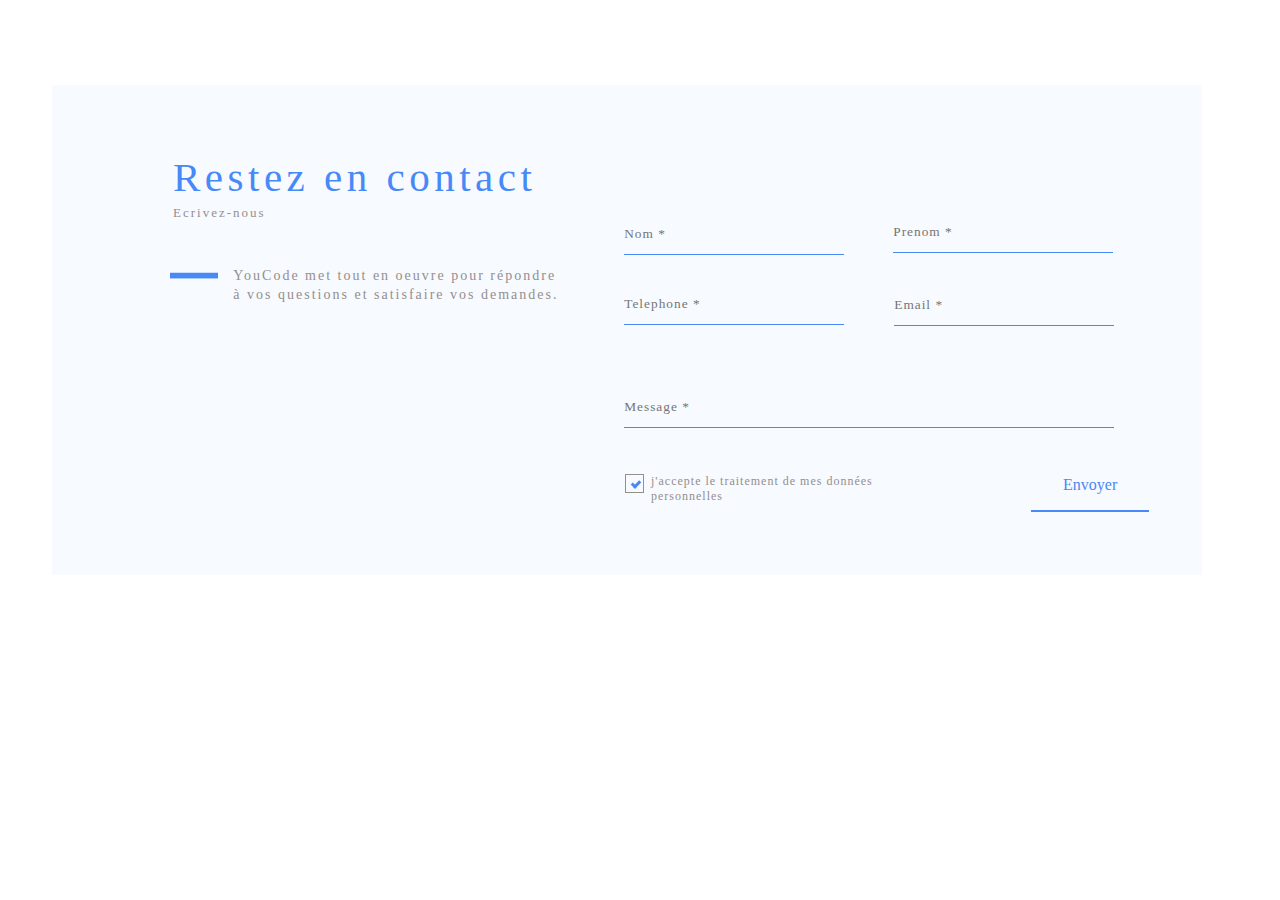
<file: Main_Site/pages/contact/index.html>
<!DOCTYPE html>
<html lang="fr">
   

<head>
    <meta http-equiv="Content-Type" content="text/html; charset=utf-8" >
      <meta charset="UTF-8">
      <meta http-equiv="X-UA-Compatible" content="IE=edge">
<title>YouCode</title>
    <meta name="viewport" content="width=device-width, initial-scale=1">
    
    <!--Main Css-->
      <link rel="stylesheet" href="css/style.css" type="text/css">
   




   </head>

<body>
    
    
<div class="back">
    
    <div class="gauche">
        <img src="img/char.png">
    <h1>Restez en contact</h1>
        <p>Ecrivez-nous</p>
        <h4 id="pp"> YouCode met tout en oeuvre pour répondre <br>à vos questions et satisfaire vos demandes.</h4>
        
    </div>
    <div class="droite">
    
        <!-- Form -->
        <div class="nom">
        <form>
  <input type="text" placeholder="Nom *" id="fname" name="fname">
        </form>
        </div>
        <div class="prenom">
        <form>
  <input type="text" placeholder="Prenom * " id="fname" name="fname">
        </form>
        </div>
        <div class="telephone">
        <form>
  <input type="text" placeholder="Telephone *" id="fname" name="fname">
        </form>
        </div>
        <div class="email">
        <form>
  <input type="text" placeholder="Email *" id="fname" name="fname">
        </form>
            </div>
        <div class="messa">
        <form>
  <input type="text" placeholder="Message *" id="fname" name="fname">
        </form>
            </div>

</div>

    </div>
    
    
    <div>
    <label class="container">
  <input type="checkbox" checked="checked">
  <span class="checkmark"></span>
</label>
    </div>
      <div class=textbox>
    <p>j'accepte le traitement de mes données <br>personnelles</p>
    </div>
    <div class="boutton">
        <button class="button button2"><div id="envoyer">Envoyer</div></button>
    </div>
    
    
    

    </body>



</html>
</file>
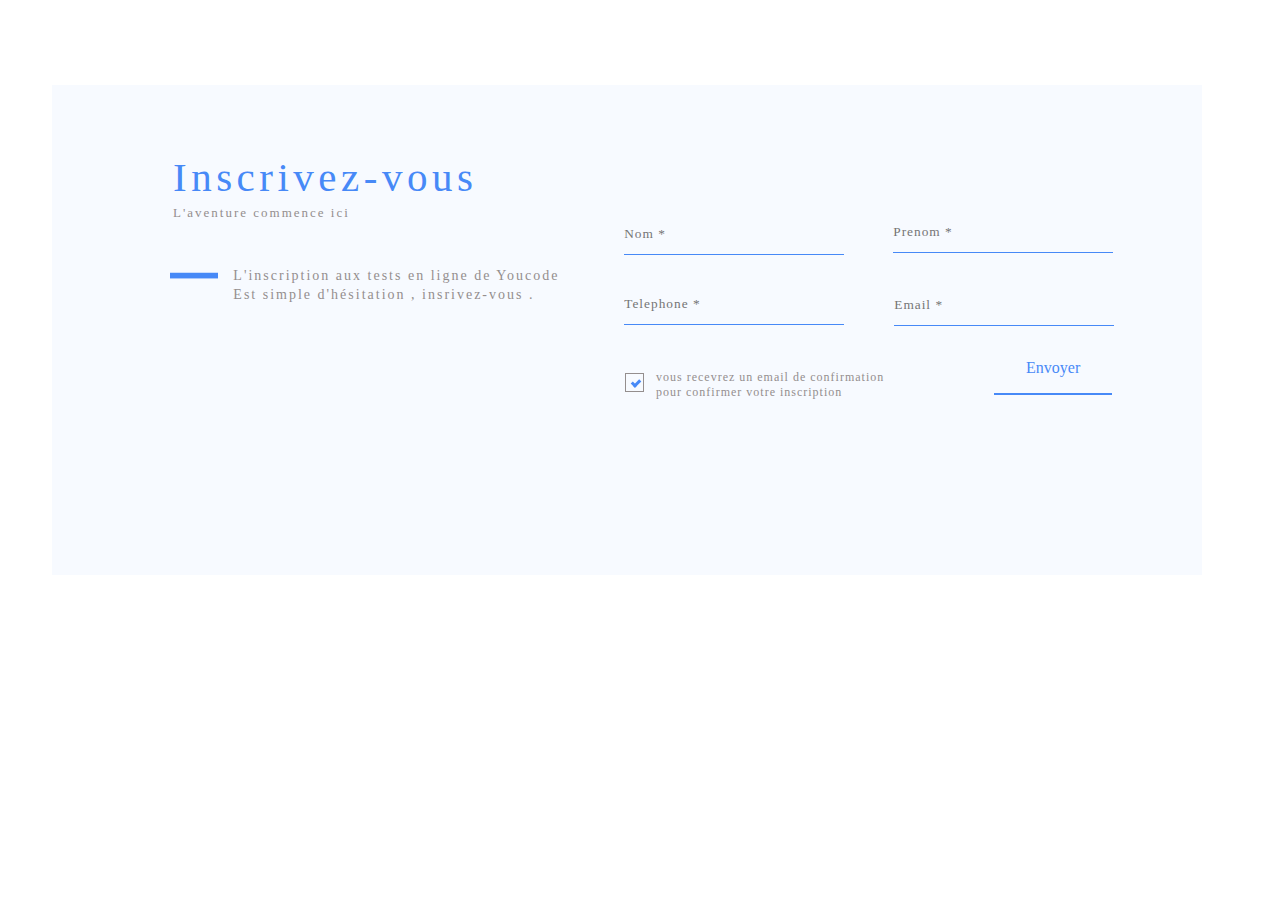
<file: Main_Site/pages/inscription/index.html>
<!DOCTYPE html>
<html lang="fr">
   

<head>
    <meta http-equiv="Content-Type" content="text/html; charset=utf-8" >
      <meta charset="UTF-8">
      <meta http-equiv="X-UA-Compatible" content="IE=edge">
<title>YouCode</title>
    <meta name="viewport" content="width=device-width, initial-scale=1">
    
    <!--Main Css-->
      <link rel="stylesheet" href="css/style.css" type="text/css">
   




   </head>

<body>
    
    
<div class="back">
    
    <div class="gauche">
        <img src="img/char.png">
    <h1>Inscrivez-vous</h1>
        <p>L'aventure commence ici</p>
        <h4 id="pp"> L'inscription aux tests en ligne de Youcode <br> Est simple d'hésitation , insrivez-vous .</h4>
        
    </div>
    <div class="droite">
    
        <!-- Form -->
        <div class="nom">
        <form>
  <input type="text" placeholder="Nom *" id="fname" name="fname">
        </form>
        </div>
        <div class="prenom">
        <form>
  <input type="text" placeholder="Prenom * " id="fname" name="fname">
        </form>
        </div>
        <div class="telephone">
        <form>
  <input type="text" placeholder="Telephone *" id="fname" name="fname">
        </form>
        </div>
        <div class="email">
        <form>
  <input type="text" placeholder="Email *" id="fname" name="fname">
        </form>
            </div>
        

</div>

    </div>
    
    
    <div>
    <label class="container">
  <input type="checkbox" checked="checked">
  <span class="checkmark"></span>
</label>
    </div>
      <div class=textbox>
    <p>vous recevrez un email de confirmation <br> pour confirmer votre inscription</p>
    </div>
    <div class="boutton">
        <button class="button button2"><div id="envoyer">Envoyer</div></button>
    </div>
    
    
    

    </body>



</html>
</file>
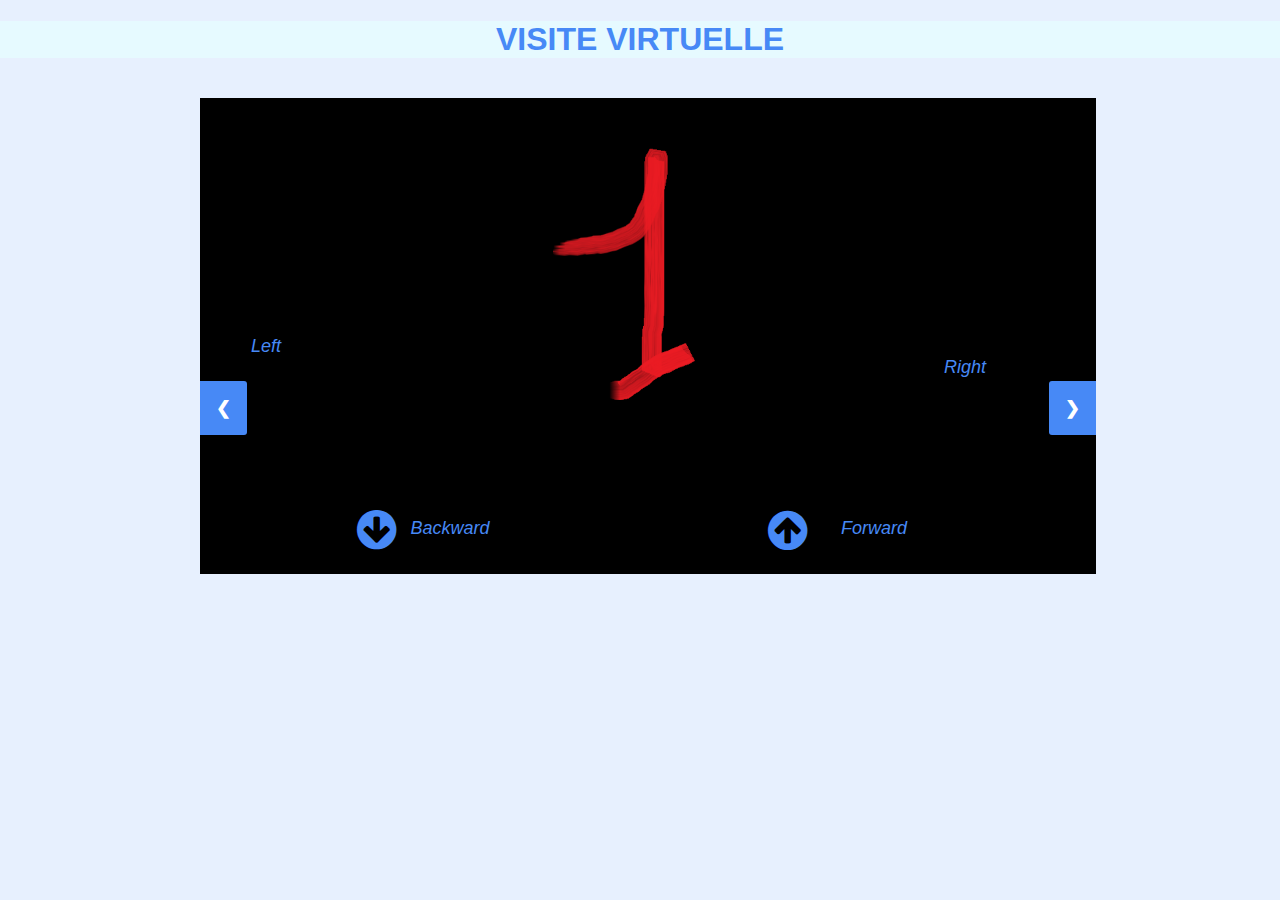
<file: Main_Site/pages/visiteVirtuelle/VisiteVirtuelle.html>
<!DOCTYPE html>
<html>
<head>
<meta name="viewport" content="width=device-width, initial-scale=1">
<link rel="stylesheet" href="https://cdnjs.cloudflare.com/ajax/libs/font-awesome/4.7.0/css/font-awesome.min.css">
<style>
* {box-sizing: border-box}
body {font-family: Verdana, sans-serif; margin:0}
.mySlides {display: none}
img {vertical-align: middle;}

/* Slideshow container */
.slideshow-container {
  max-width: 1000px;
  position: relative;
  margin: auto;
}

/* Next & previous buttons */
.prev, .next {
  cursor: pointer;
  position: absolute;
  top: 50%;
  width: auto;
  padding: 16px;
  margin-top: -22px;
  color: white;
  font-weight: bold;
  font-size: 18px;
  transition: 0.6s ease;
  border-radius: 0 3px 3px 0;
  user-select: none;
}

/* Position the "next button" to the right */
.next {
  right: 0;
  border-radius: 3px 0 0 3px;
  background-color:#4789F6;
}
.prev{
background-color:#4789F6;
}
/* On hover, add a black background color with a little bit see-through */
.prev:hover, .next:hover {
  background-color: rgba(0,0,0,0.8);
}

/* Caption text */
.text {
  color: #f2f2f2;
  font-size: 15px;
  padding: 8px 12px;
  position: absolute;
  bottom: 8px;
  width: 100%;
  text-align: center;
}

/* Number text (1/3 etc) */
.numbertext {
  color: #f2f2f2;
  font-size: 12px;
  padding: 8px 12px;
  position: absolute;
  top: 0;
}

/* The dots/bullets/indicators */
.dot {
  cursor: pointer;
  height: 15px;
  width: 15px;
  margin: 0 2px;
  background-color: #bbb;
  border-radius: 50%;
  display: inline-block;
  transition: background-color 0.6s ease;
}

.active, .dot:hover {
  background-color: #717171;
}

/* Fading animation */
.fade {
  -webkit-animation-name: fade;
  -webkit-animation-duration: 1.5s;
  animation-name: fade;
  animation-duration: 1.5s;
}

@-webkit-keyframes fade {
  from {opacity: .4}
  to {opacity: 1}
}

@keyframes fade {
  from {opacity: .4}
  to {opacity: 1}
}

/* On smaller screens, decrease text size */
@media only screen and (max-width: 300px) {
  .prev, .next,.text {font-size: 11px}

}
.two{


}
.three{


}
</style>
</head>
<body style="background-color:hsl(217, 92%, 95%)">
<h1 style="color:#4789F6;text-align:center;background-color:hsl(192, 100%, 95%)
;">
VISITE VIRTUELLE</h1>
<div  style="margin:40px;width:70%;margin-left: 200px;/* margin: auto; */" class="slideshow-container">

<div class="mySlides fade">
  <img src="a.png" style="width:100%;height:80%;">
</div>

<div class="mySlides fade">
  <img src="b.png" style="width:100%;height:80%;">
</div>

<div class="mySlides fade">
  <img src="c.png" style="width:100%;height:80%;">
</div>

<div class="mySlides fade">
  <img src="d.png" style="width:100%;height:80%;">
</div>
<!--- hna zid des images ila briti matnssach t3tihom lclass ! mySlides fade -->
<div class="left">
<a class="prev" onclick="plusSlides(-1)">&#10094;</a>
<span style="color:yellow;position: relative;bottom: 238px;font-style: italic;left: 51px;font-size: large;color: #4789F6;">Left</span>
</div>
<div class="right">
<a class="next" onclick="plusSlides(1)">&#10095;</a>
<span style="color:yellow;position: relative;bottom: 238px;font-style: italic;left: 744px;font-size: large;color: #4789F6;">Right</span>
</div>

<div class="forward" style="    width: 18%;
    position: relative;
    bottom: 38px;
    left: 97px;">
<a style="cursor:pointer;"><i style="font-size: 46px;position: relative;bottom: 71px;left: 60px;color:#4789F6;" class="fa" onclick="plusSlides(-2)">&#xf0ab;</i></a>
<span style="color:yellow;position: relative;bottom: 83px;font-style: italic;left: 70px;font-size: large;color: #4789F6;">Backward</span>
</div>
<div class="back" style="    width: 18%;
    position: relative;
    bottom: 84px;">
<span style="color:yellow;position: relative;bottom: 83px;font-style: italic;left: 641px;font-size: large;color: #4789F6;">Forward</span>
<a style="cursor:pointer;"><i style="font-size: 46px;position: relative;bottom: 70px;left: 498px;color:#4789F6;" class="fa" onclick="plusSlides(2)">&#xf0aa;</i></a>
</div>

</div>


<script>
var slideIndex = 1;
showSlides(slideIndex);

function plusSlides(n) {
  showSlides(slideIndex += n);
}

function currentSlide(n) {
  showSlides(slideIndex = n);
}

function showSlides(n) {
  var i;
  var slides = document.getElementsByClassName("mySlides");
  var dots = document.getElementsByClassName("dot");
  if (n > slides.length) {slideIndex = 1}
  if (n < 1) {slideIndex = slides.length}
  for (i = 0; i < slides.length; i++) {
      slides[i].style.display = "none";
  }
  for (i = 0; i < dots.length; i++) {
      dots[i].className = dots[i].className.replace(" active", "");
  }
  slides[slideIndex-1].style.display = "block";
  dots[slideIndex-1].className += " active";
}
</script>

</body>
</html>
</file>
<file: Main_Site/pages/contact/css/style.css>
@font-face {
  font-family: "CormorantGaramond";
  src: url("../fonts/CormorantGaramond-Bold.otf");
}
body{
        font-family: 'CormorantGaramond,Arial,serif';
    font-weight: Inherit;
    font-weight: 300;

}
.back{
    display: grid;
    background-color: #f7faff;
    height: 490px;
    width: 1150px;
    margin-left: 3.5%;
    margin-top: 85px;
    grid-template-columns: 1fr 1fr;
    }

.gauche{
      grid-column: 1 /2 ;

}
.droite{
    grid-column: 2/3;
}
.gauche h4{
    padding-left: 31.5%;
    padding-top: 4.5%;
    color: #948e8e;
    font-size: 14px;
    letter-spacing: 2px;
      line-height: 1.4;
    font-weight: 300;
    
}
.gauche p{
    margin-left: 21%;
    margin-top: -4%;
    color: #948e8e;
    font-size: 13px;
    letter-spacing: 2px;

    
}
.gauche h1{
    padding-left: 21%;
    padding-top: 7%;
    font-size: 41px;
    color: #4789f7;
    letter-spacing: 4.5px;
    font-weight: 300;

}
.gauche img{
    width: 60px;
    height:14px;
    position: absolute;
    padding-left:112px ;
    padding-top:185px;
}

input[type=text] {
    background-color: #f7faff;
  width: 220px;
  padding: 12px 0px;
  margin: 0px 0;
  box-sizing: border-box;
  border: none;
  border-bottom: 1.8px solid #4789f7;
}

form{
    font-family: 'CormorantGaramond,Arial,serif';
    color: aqua
}

.nom{
    padding-top: 63px;
    padding-left: 6px;
}
.prenom{
    padding-left: 275px;
    margin-top: -43px;
}
.telephone{
    padding-top: 31px;
    padding-left: 6px;
}
.email{
    padding-left: 276px;
    margin-top: -40px;
    
}
.droite .messa input[type=text] {
    background-color: #f7faff;
  width: 490px;
  padding: 12px 0px;
  margin: 0px 0;
  box-sizing: border-box;
  border: none;
  border-bottom: 1.8px solid #4789f7;
}
.messa{
    padding-top: 61px;
    padding-left: 6px;
}

.container {
  display: block;
  position: relative;
  padding-left: 35px;
  margin-bottom: 12px;
  cursor: pointer;
  font-size: 22px;
  -webkit-user-select: none;
  -moz-user-select: none;
  -ms-user-select: none;
  user-select: none;
}

/* Hide the browser's default checkbox */
.container input {
  position: absolute;
  opacity: 0;
  cursor: pointer;
  height: 0;
  width: 0;
}

/* Create a custom checkbox */
.checkmark {
  position: absolute;
  top: -113px;
  left: 617px;
  height: 17px;
  width: 17px;
    border: 1px solid #948e8e;
}

/* On mouse-over, add a grey background color */
.container:hover input ~ .checkmark {
  background-color: #ccc;
}

/* When the checkbox is checked, add a blue background */
.container input:checked ~ .checkmark {
  background-color: transparent;
      border: 1px solid #948e8e;

}

/* Create the checkmark/indicator (hidden when not checked) */
.checkmark:after {
  content: "";
  position: absolute;
  display: none;
}

/* Show the checkmark when checked */
.container input:checked ~ .checkmark:after {
  display: block;
}

/* Style the checkmark/indicator */
.container .checkmark:after {
  left: 7px;
  top: 3.5px;
  width: 3px;
  height: 6px;
  border: 2px solid #4789f7;
  border-width: 0 3px 3px 0;
  -webkit-transform: rotate(45deg);
  -ms-transform: rotate(45deg);
  transform: rotate(45deg);
}

.textbox p{
    color: #948e8e;
    font-family: 'CormorantGaramond,serif';
    margin-top: -113px;
    padding-left: 643px;
    font-size: 12px;
    letter-spacing: 1px;
}
.droite{
    padding-top: 66px;
    margin-left: -9px;
}

.button {
  background-color: #4CAF50; /* Green */
  border: none;
  color: white;
  padding: 16px 32px;
  text-align: center;
  text-decoration: none;
  display: inline-block;
  font-size: 16px;
  margin: 4px 2px;
  -webkit-transition-duration: 0.4s; /* Safari */
  transition-duration: 0.4s;
  cursor: pointer;
}
.button2 {
  background-color: transparent; 
  color: black; 
  border: 2px solid #4789f7;
    border-left: 0px;
    border-top: 0px;
    border-right: 0px;
        
}

.button2:hover {
  background-color:transparent;
  color: white;
}

.boutton{
    margin-top: -60px;
    padding-left: 1021px;
}
.boutton #envoyer{
    color: #4789f7;
    font-family: 'CormorantGaramond,Arial,serif';
}
input{
    font-family: 'CormorantGaramond,Arial,serif';
    letter-spacing: 1px;
    color: #948e8e;
    font-weight: 300;
}
</file>
<file: Main_Site/pages/inscription/css/style.css>
@font-face {
  font-family: "CormorantGaramond";
  src: url("../fonts/CormorantGaramond-Bold.otf");
}
body{
        font-family: 'CormorantGaramond,Arial,serif';
    font-weight: Inherit;
    font-weight: 300;

}
.back{
    display: grid;
    background-color: #f7faff;
    height: 490px;
    width: 1150px;
    margin-left: 3.5%;
    margin-top: 85px;
    grid-template-columns: 1fr 1fr;
    }

.gauche{
      grid-column: 1 /2 ;

}
.droite{
    grid-column: 2/3;
}
.gauche h4{
    padding-left: 31.5%;
    padding-top: 4.5%;
    color: #948e8e;
    font-size: 14px;
    letter-spacing: 2px;
      line-height: 1.4;
    font-weight: 300;
    
}
.gauche p{
    margin-left: 21%;
    margin-top: -4%;
    color: #948e8e;
    font-size: 13px;
    letter-spacing: 2px;

    
}
.gauche h1{
    padding-left: 21%;
    padding-top: 7%;
    font-size: 41px;
    color: #4789f7;
    letter-spacing: 4.5px;
    font-weight: 300;

}
.gauche img{
    width: 60px;
    height:14px;
    position: absolute;
    padding-left:112px ;
    padding-top:185px;
}

input[type=text] {
    background-color: #f7faff;
  width: 220px;
  padding: 12px 0px;
  margin: 0px 0;
  box-sizing: border-box;
  border: none;
  border-bottom: 1.8px solid #4789f7;
}

form{
    font-family: 'CormorantGaramond,Arial,serif';
    color: aqua
}

.nom{
    padding-top: 63px;
    padding-left: 6px;
}
.prenom{
    padding-left: 275px;
    margin-top: -43px;
}
.telephone{
    padding-top: 31px;
    padding-left: 6px;
}
.email{
    padding-left: 276px;
    margin-top: -40px;
    
}
.droite .messa input[type=text] {
    background-color: #f7faff;
  width: 490px;
  padding: 12px 0px;
  margin: 0px 0;
  box-sizing: border-box;
  border: none;
  border-bottom: 1.8px solid #4789f7;
}

.container {
  display: block;
  position: relative;
  padding-left: 35px;
  margin-bottom: 12px;
  cursor: pointer;
  font-size: 22px;
  -webkit-user-select: none;
  -moz-user-select: none;
  -ms-user-select: none;
  user-select: none;
}

/* Hide the browser's default checkbox */
.container input {
  position: absolute;
  opacity: 0;
  cursor: pointer;
  height: 0;
  width: 0;
}

/* Create a custom checkbox */
.checkmark {
  position: absolute;
  top: -214px;
  left: 617px;
  height: 17px;
  width: 17px;
    border: 1px solid #948e8e;
}

/* On mouse-over, add a grey background color */
.container:hover input ~ .checkmark {
  background-color: #ccc;
}

/* When the checkbox is checked, add a blue background */
.container input:checked ~ .checkmark {
  background-color: transparent;
      border: 1px solid #948e8e;

}

/* Create the checkmark/indicator (hidden when not checked) */
.checkmark:after {
  content: "";
  position: absolute;
  display: none;
}

/* Show the checkmark when checked */
.container input:checked ~ .checkmark:after {
  display: block;
}

/* Style the checkmark/indicator */
.container .checkmark:after {
  left: 7px;
  top: 3.5px;
  width: 3px;
  height: 6px;
  border: 2px solid #4789f7;
  border-width: 0 3px 3px 0;
  -webkit-transform: rotate(45deg);
  -ms-transform: rotate(45deg);
  transform: rotate(45deg);
}


.textbox p{
    position: relative;
    left: 5px;
    bottom: 104px;
    color: #948e8e;
    font-family: 'CormorantGaramond,serif';
    margin-top: -113px;
    padding-left: 643px;
    font-size: 12px;
    letter-spacing: 1px;
}
.droite{
    padding-top: 66px;
    margin-left: -9px;
}

.button {
  background-color: #4CAF50; /* Green */
  border: none;
  color: white;
  padding: 16px 32px;
  text-align: center;
  text-decoration: none;
  display: inline-block;
  font-size: 16px;
  margin: 4px 2px;
  -webkit-transition-duration: 0.4s; /* Safari */
  transition-duration: 0.4s;
  cursor: pointer;
}
.button2 {
  position: relative;
    bottom: 117px;
    right: 37px;
  background-color: transparent; 
  color: black; 
  border: 2px solid #4789f7;
    border-left: 0px;
    border-top: 0px;
    border-right: 0px;
        
}

.button2:hover {
  background-color:transparent;
  color: white;
}

.boutton{
    margin-top: -60px;
    padding-left: 1021px;
}
.boutton #envoyer{
    position: relative;
    left: 0px;
    color: #4789f7;
    font-family: 'CormorantGaramond,Arial,serif';
}
input{
    font-family: 'CormorantGaramond,Arial,serif';
    letter-spacing: 1px;
    color: #948e8e;
    font-weight: 300;
}
</file>
